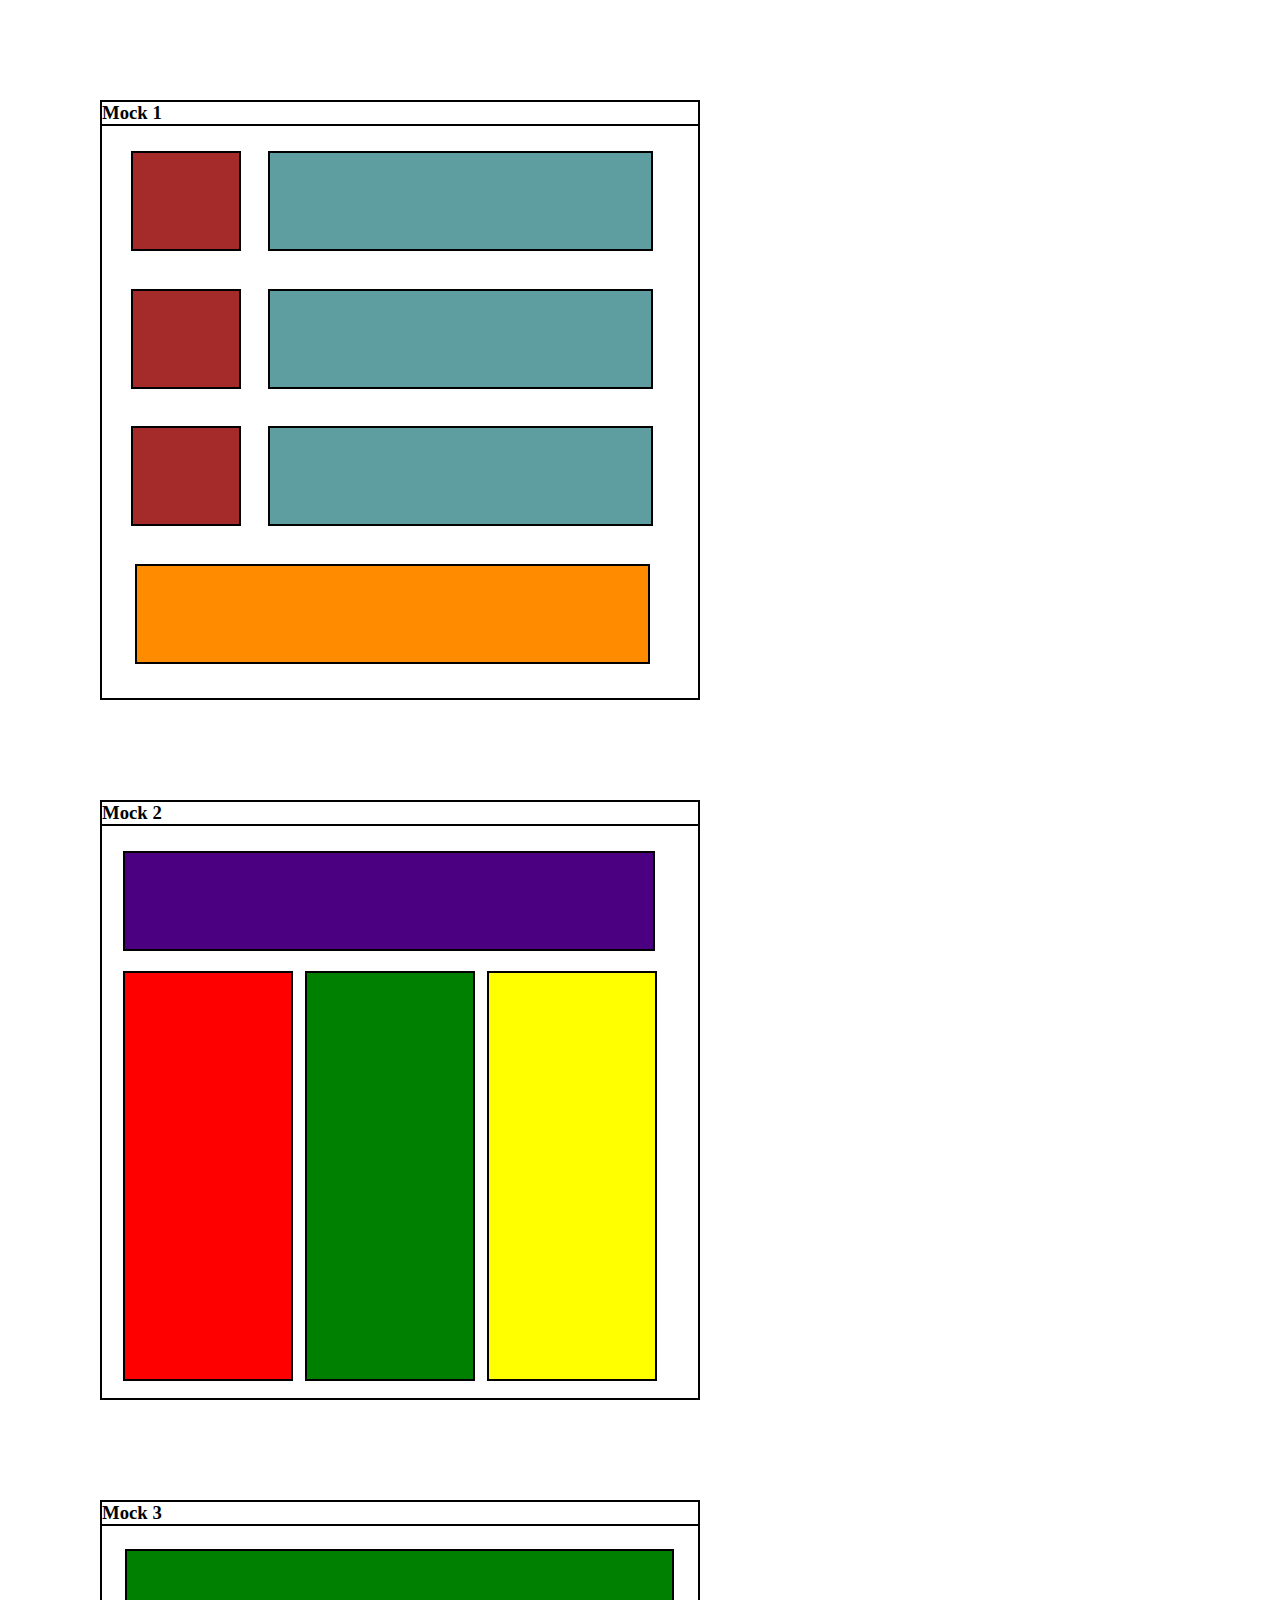
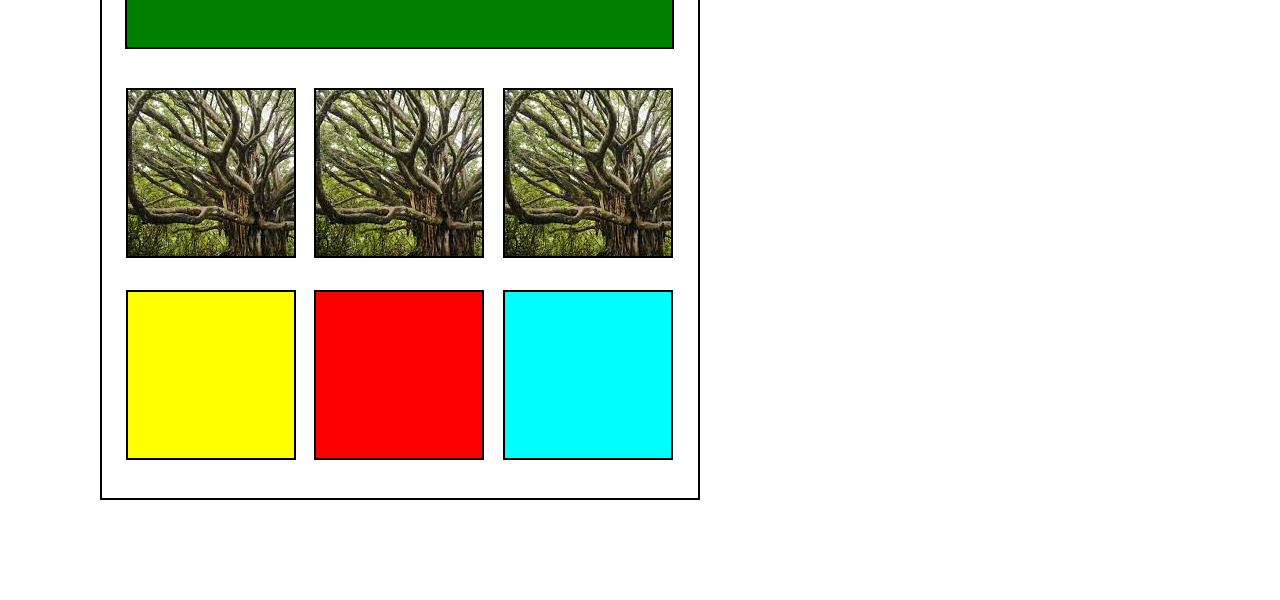
<file: Flexbox_Layout/index.html>
<!DOCTYPE html>
<html lang="en">
<head>
    <meta charset="UTF-8">
    <meta http-equiv="X-UA-Compatible" content="IE=edge">
    <meta name="viewport" content="width=device-width, initial-scale=1.0">
    <meta name="author" content="UMAHI WILFRED">
    <title>CSS FLEXBOX LAYOUT</title>
    <link rel="stylesheet" href="style.css">
</head>
<body>

    <!--Part 1 begins here-->

    <div class="part1">
        <h3 class="header1">Mock 1</h3>
        <div class="container1">
            <div class="small1"></div>
            <div class="large1"></div>
            <div class="small1"></div>
            <div class="large1"></div>
            <div class="small1"></div>
            <div class="large1"></div>
            <div class="long1"></div>
        </div>
    </div> 

     <!--Part 1 ends here-->

      <!--Part 2 begins here-->

      <div class="part2">
        <h3 class="header2">Mock 2</h3>
        <div class="container2">
            <div class="long2"></div>
            <div class="large red"></div>
            <div class="large green"></div>
            <div class="large yellow"></div>
        </div>
    </div>

      <!--Part 2 ends here-->

        <!--Part 3 begins here-->

        <div class="part3">
            <h3 class="header3">Mock 3</h3>
            <div class="container3">
                <div class="long3"></div>
                <div class="small3 tree"></div>
                <div class="small3 tree"></div>
                <div class="small3 tree"></div>
                <div class="small3 yellow3"></div>
                <div class="small3 red3"></div>
                <div class="small3 cyan3"></div>
            </div>
        </div>

        <!--Part 3 begins here-->
</body>
</html>
</file>
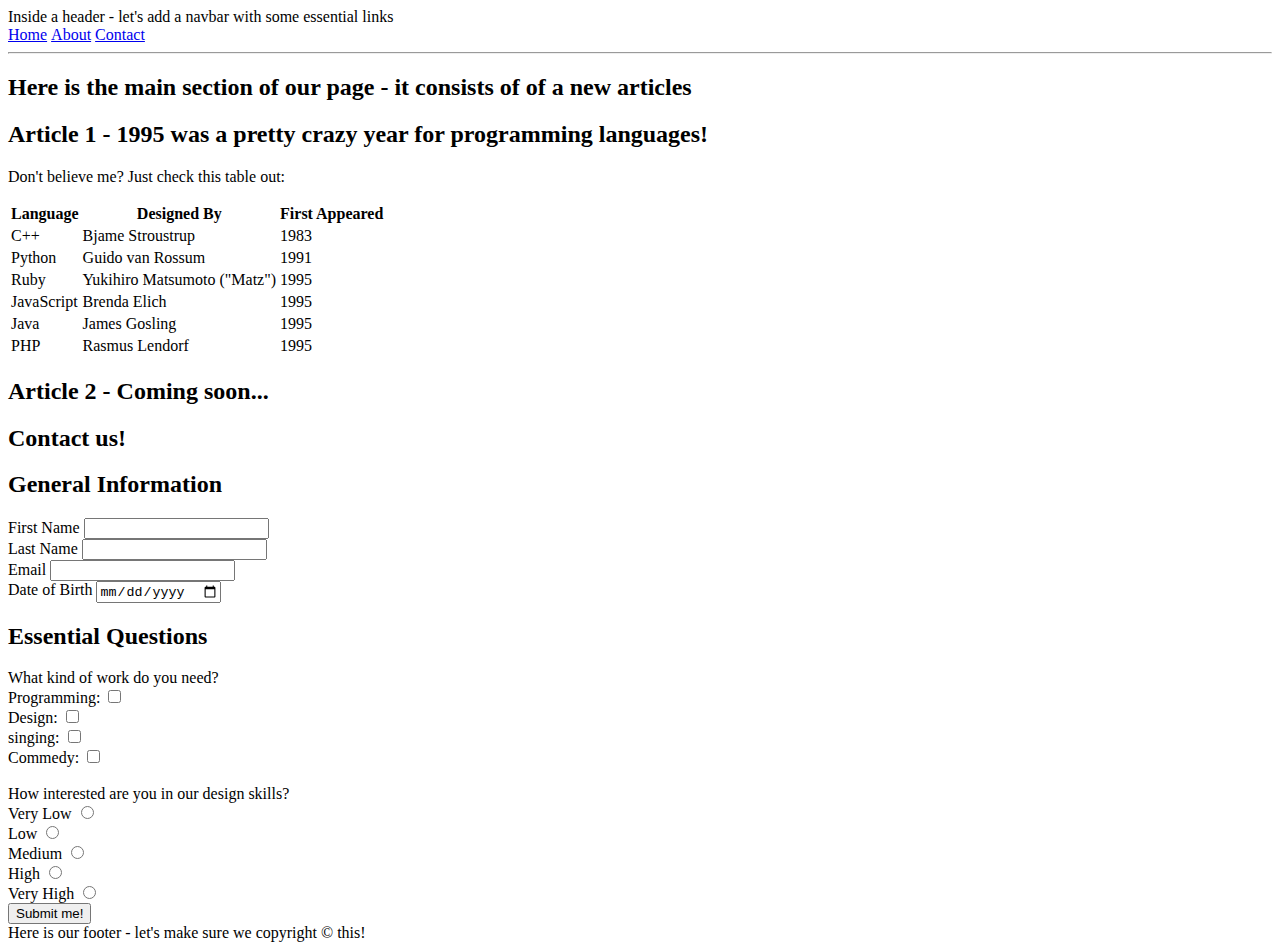
<file: SecondAssignment/index.html>
<!DOCTYPE html>
<html lang="en">
<head>
    <meta charset="UTF-8">
    <meta http-equiv="X-UA-Compatible" content="IE=edge">
    <meta name="viewport" content="width=device-width, initial-scale=1.0">
    <title>Programming Language Evolution Trend</title>
</head>
<body>
    <label>Inside a header - let's add a navbar with some essential links</label>  
    <header>
       <nav>
           <li style="display: inline;"><a href="#">Home</a></li>
           <li style="display: inline;"><a href="#">About</a></li>
           <li style="display: inline;"><a href="#">Contact</a></li>
       </nav>
   </header> 
   <hr>
   <main>
       <h2>Here is the main section of our page - it consists of of a new articles</h2>
       <article>
           <h2>Article 1 - 1995 was a pretty crazy year for programming languages!</h2>
       <p>Don't believe me? Just check this table out:</p>
       <table>
           <thead>
               <tr>
                   <th>Language</th>
                   <th>Designed By</th>
                   <th>First Appeared</th>
               </tr>
           </thead>  
            <tbody> 
               <tr>
                   <td>C++</td>
                   <td>Bjame Stroustrup</td>
                   <td>1983</td>
               </tr>
               <tr>
                <td>Python</td>
                <td>Guido van Rossum</td>
                <td>1991</td>
            </tr>
            <tr>
                <td>Ruby</td>
                <td>Yukihiro Matsumoto ("Matz")</td>
                <td>1995</td>
            </tr>
            <tr>
                <td>JavaScript</td>
                <td>Brenda Elich</td>
                <td>1995</td>
            </tr>
            <tr>
                <td>Java</td>
                <td>James Gosling</td>
                <td>1995</td>
            </tr>
            <tr>
                <td>PHP</td>
                <td>Rasmus Lendorf</td>
                <td>1995</td>
            </tr>
           <tbody>
       </table>
    </article>
    <article>
        <h2>Article 2 - Coming soon...</h2>
        <h2>Contact us!</h2>
        <form action="#">
            <h2>General Information</h2>
            <label for="firstname">First Name</label>
            <input type="text" id="firstname"> <br>
            <label for="lastname">Last Name</label>
            <input type="text" id="lastname"><br>
            <label for="email">Email</label>
            <input type="email" id="email"><br>
            <label for="birthdate">Date of Birth</label>
            <input type="date" id="birthdate"><br>
            <h2>Essential Questions</h2>
            <label> What kind of work do you need?</label><br> 
            <label for="programming">Programming:</label>
            <input type="checkbox" name="preferred_job" value="Programming" id="programming"><br>
            <label for="design">Design:</label>
            <input type="checkbox" name="preferred_job" value="Design" id="design"><br>
            <label for="singing">singing:</label>
            <input type="checkbox" name="preferred_job" value="Singing" id="singing"><br>
            <label for="commedy">Commedy:</label>
            <input type="checkbox" name="preferred_job" value="Commedy" id="commedy"><br><br>
            <label>How interested are you in our design skills?</label><br>
            <label for="very_low">Very Low</label>
            <input type="radio" name="interest_level" id="very_low"><br>
            <label for="low">Low</label>
            <input type="radio" name="interest_level" id="low"><br>
            <label for="medium">Medium</label>
            <input type="radio" name="interest_level" id="medium"><br>
            <label for="high">High</label>
            <input type="radio" name="interest_level" id="high"><br>
            <label for="very_high">Very High</label>
            <input type="radio" name="interest_level" id="very_high"><br>
            <input type="submit" value="Submit me!" id="submit">
        </form>
    </article>
   </main>
   <footer>Here is our footer - let's make sure we copyright &copy; this!</footer>
</body>
</html>
</file>
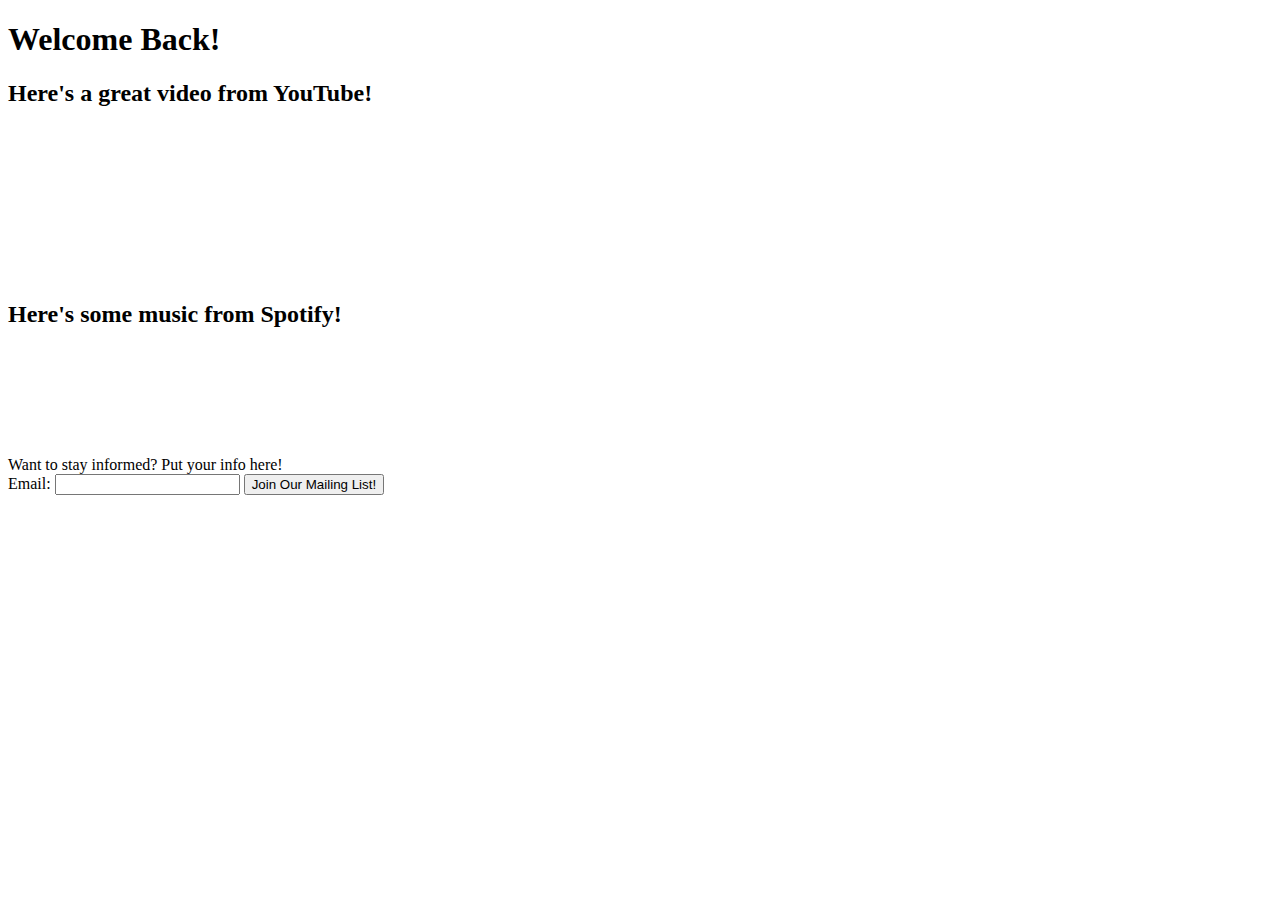
<file: SecondAssignment/second.html>
<!DOCTYPE html>
<html lang="en">
<head>
    <meta charset="UTF-8">
    <meta http-equiv="X-UA-Compatible" content="IE=edge">
    <meta name="viewport" content="width=device-width, initial-scale=1.0">
    <title>Image and Video Display Page</title>
</head>
<body>
    <header>
        <h1>Welcome Back!</h1>
    </header>
    <section>
        <h2>Here's a great video from YouTube!</h2>
        <iframe width="150" height="150" src="https://www.youtube.com/embed/kJErV2tJfFo" frameborder="0" allow="accelerometer; autoplay; clipboard-write; encrypted-media; gyroscope; picture-in-picture" allowfullscreen>Unsupported Format</iframe>
    </section>
    <section>
        <h2>Here's some music from Spotify!</h2>
        <iframe width="200" height="50" src="https://www.youtube.com/embed/W6LQfxboEeE" frameborder="0" allow="accelerometer; autoplay; clipboard-write; encrypted-media; gyroscope; picture-in-picture" allowfullscreen type="audio/mp3" controls>Unsupported Format</iframe>
    </section>
    <br>
    <br>
    <br>
    <label>Want to stay informed? Put your info here!</label>
    <form action="#">
        <label for="email">Email:</label>
        <input type="email" id="email">
        <input type="submit" value="Join Our Mailing List!">
    </form>
</body>
</html>
</file>
<file: Flexbox_Layout/style.css>
*{
    margin: 0;
    padding: 0;
    box-sizing: border-box;
}

/*Part 1* begins here*/

.part1 {
border: 2px solid black;
width: 600px;
height: 600px;
margin: 100px;
}

.header1 {
    border-bottom: 2px solid black;
}

.container1 {
    display: flex;
    width: 550px;
    height: 550px;
    margin: 15px;
    flex-wrap: wrap;
    padding: 0px;
    justify-content: space-around;
}

.small1 {
    border: 2px solid black;
    width: 110px;
    height: 100px;
    margin: 10px;
    background-color: brown;
}

.large1 {
border: 2px solid black;
width: 385px;
height: 100px;
margin: 10px;
background-color: cadetblue;
}

.long1 {
    border: 2px solid black;
    width: 515px;
    height: 100px;
    margin: 10px;
    background-color: darkorange;
}

/*Part 1 ends here*/

/*Part 2 begins here*/

.part2 {
    border: 2px solid black;
    width: 600px;
    height: 600px;
    margin: 100px;
  
}

.header2 {
    border-bottom: 2px solid black;
}

.container2 {
    display: flex;
    width: 550px;
    height: 550px;
    margin: 15px;
    flex-wrap: wrap;
    align-items: center;

}

.long2 {
    border: 2px solid black;
    height: 100px;
    width: 532px;
    margin: 6px;
    background-color: indigo;
}

.large {
    border: 2px solid black;
    width: 170px;
    height: 410px;
    margin: 6px;

}

.red {
    background-color:red;
}

.green {
    background-color: green;
}

.yellow {
    background-color: yellow;
}

/*Part 2 ends here*/

/*Part 3 begins here*/


.part3 {
    border: 2px solid black;
    width: 600px;
    height: 600px;
    margin: 100px;
}

.header3 {
    border-bottom: 2px solid black;
}

.container3 {
    display: flex;
    width: 565px;
    height: 550px;
    margin: 15px;
    flex-wrap: wrap;
    justify-content: space-around;
  
}

.long3 {
    border: 2px solid black;
    width: 553px;
    height: 100px;
    margin: 8px;
    background-color: green;
}

.small3 {
    border: 2px solid black;
    width: 170px;
    height: 170px;
    margin: 1px;
}

.tree {
    background-image: url([data-uri]);
}

.yellow3 {
    background-color: yellow;
}

.red3 {
    background-color: red;
}

.cyan3 {
    background-color: cyan;
}

/*Part 3 ends here*/
</file>
